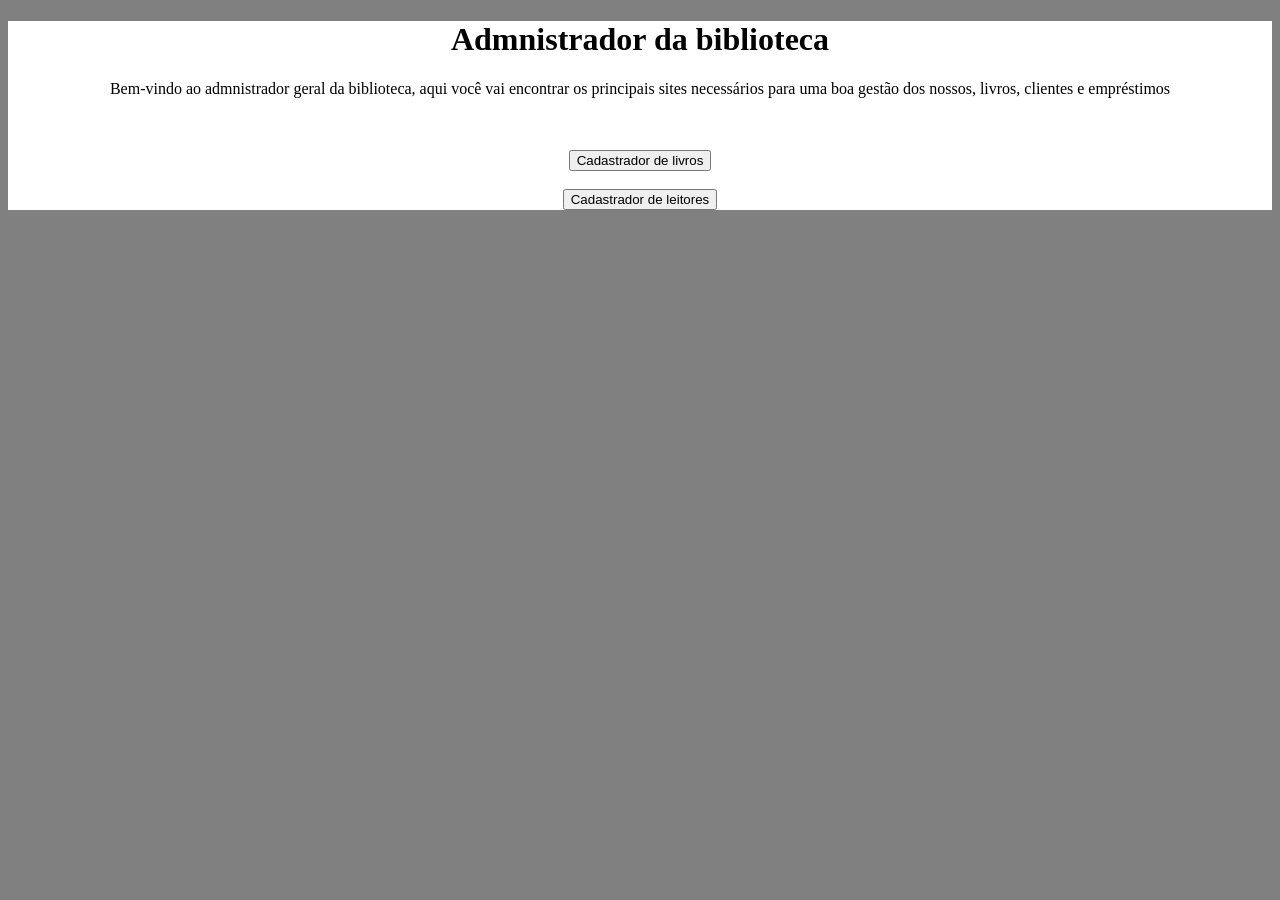
<file: Thais3e/Thais3e/Index.html>
<!DOCTYPE html>
<html lang="pt-br">
<head>
    <meta charset="UTF-8">
    <meta name="viewport" content="width=device-width, initial-scale=1.0">
    <title>Admnistrador da biblioteca</title>
    <link rel="stylesheet" href="estilo.css">
</head>
<body>
    <div class="destaque">
        <h1>Admnistrador da biblioteca</h1>
        <p>Bem-vindo ao admnistrador geral da biblioteca, aqui você vai encontrar os principais sites necessários para uma boa gestão dos nossos, livros, clientes e empréstimos</p><br><br>


        <a href="cadastra_livro.html"><button>Cadastrador de livros</button></a>
        <br><br>


        <a href="cadastra_leitor.html"><button>Cadastrador de leitores</button></a>
    </div>
</body>
</html>
</file>
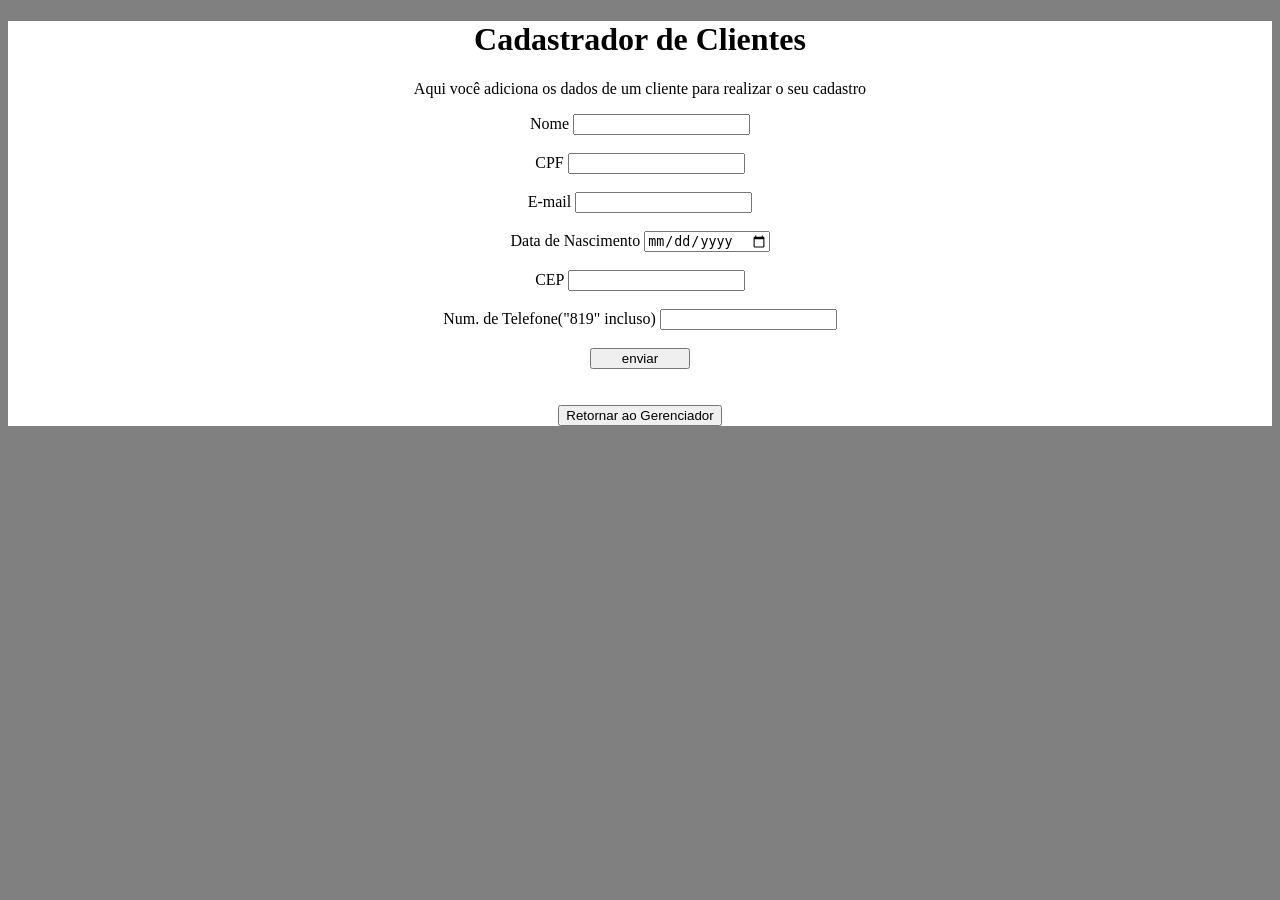
<file: Thais3e/Thais3e/cadastra_leitor.html>
<!DOCTYPE html>
<html lang="pt-br">
<head>
    <meta charset="UTF-8">
    <meta name="viewport" content="width=device-width, initial-scale=1.0">
    <title>Cadastrador de leitores</title>
    <link rel="stylesheet" href="estilo.css">
</head>
<body>
    <div class="destaque">
        <h1>Cadastrador de Clientes</h1>
        <p>Aqui você adiciona os dados de um cliente para realizar o seu cadastro</p>
        <form action="cadastra_leitor.php" method="post">

            <label for="Nome">Nome</label>
            <input type="text" name="Nome">
            <br><br>

            <label for="CPF">CPF</label>
            <input type="number" name="CPF">
            <br><br>

            <label for="Email">E-mail</label>
            <input type="text" name="Email">
            <br><br>

            <label for="Dat_nasc">Data de Nascimento</label>
            <input type="date" name="Dat_nasc">
            <br><br>

            <label for="CEP">CEP</label>
            <input type="number" name="CEP">
            <br><br>

            <label for="Tel">Num. de Telefone("819" incluso)</label>
            <input type="number" name="Tel">
       
            <br><br>

            <input type="submit" value="enviar" style="width: 100px;">

        </form>
        <br><br>
        <a href="Index.html"><button>Retornar ao Gerenciador</button></a>
    </div>
</body>
</html>
</file>
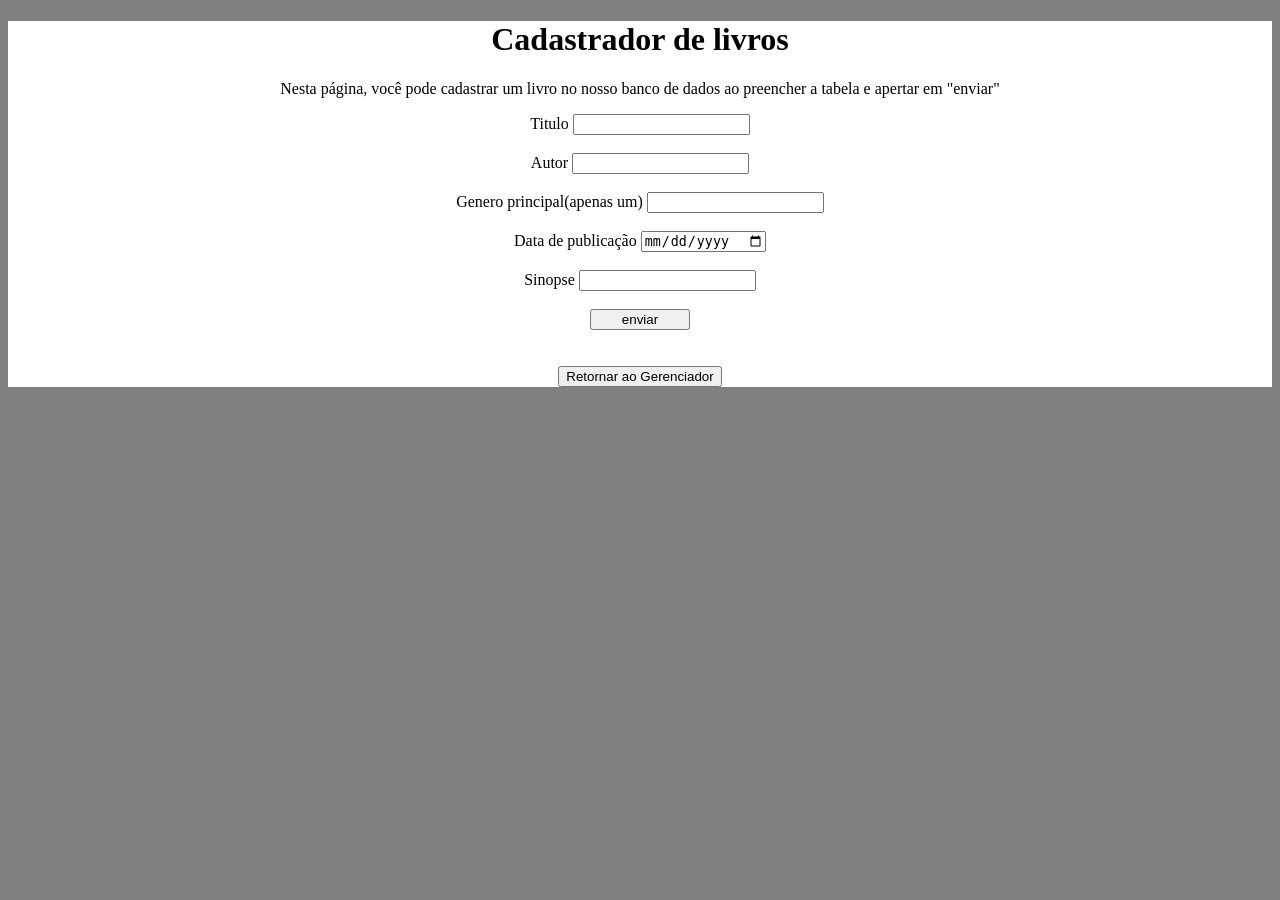
<file: Thais3e/Thais3e/cadastra_livro.html>
<!DOCTYPE html>
<html lang="pt-br">
<head>
    <meta charset="UTF-8">
    <meta name="viewport" content="width=device-width, initial-scale=1.0">
    <title>cadastrador de livros</title>
    <link rel="stylesheet" href="estilo.css">
</head>
<body>
    <div class="destaque">
        <h1>Cadastrador de livros</h1>
        <p>Nesta página, você pode cadastrar um livro no nosso banco de dados ao preencher a tabela e apertar em "enviar"</p>

        <form action="cadastra_livro.php" method="POST">
            <!--Aqui dentro é aonde o formulário acontece, o campo "name" é o mesmo que vai ser referenciado no php-->

            
            <label for="Nome">Titulo</label>
            <input type="text" name="Nome">
            <br><br>

            <label for="Autor">Autor</label>
            <input type="text" name="Autor">
            <br><br>

            <label for="Genero">Genero principal(apenas um)</label>
            <input type="text" name="Genero">
            <br><br>

            <label for="Dat_pub">Data de publicação</label>
            <input type="date" name="Dat_pub">
            <br><br>

            <label for="Sinopse">Sinopse</label>
            <input type="text" name="Sinopse">

       
            <br><br>

            <input type="submit" value="enviar" style="width: 100px;">
        </form>
        <br><br>
        <a href="Index.html"><button>Retornar ao Gerenciador</button></a>
    </div>
</body>
</html>
</file>
<file: Thais3e/Thais3e/estilo.css>
body{background-color: gray;}

.destaque{background-color: white; text-align: center;}
</file>
